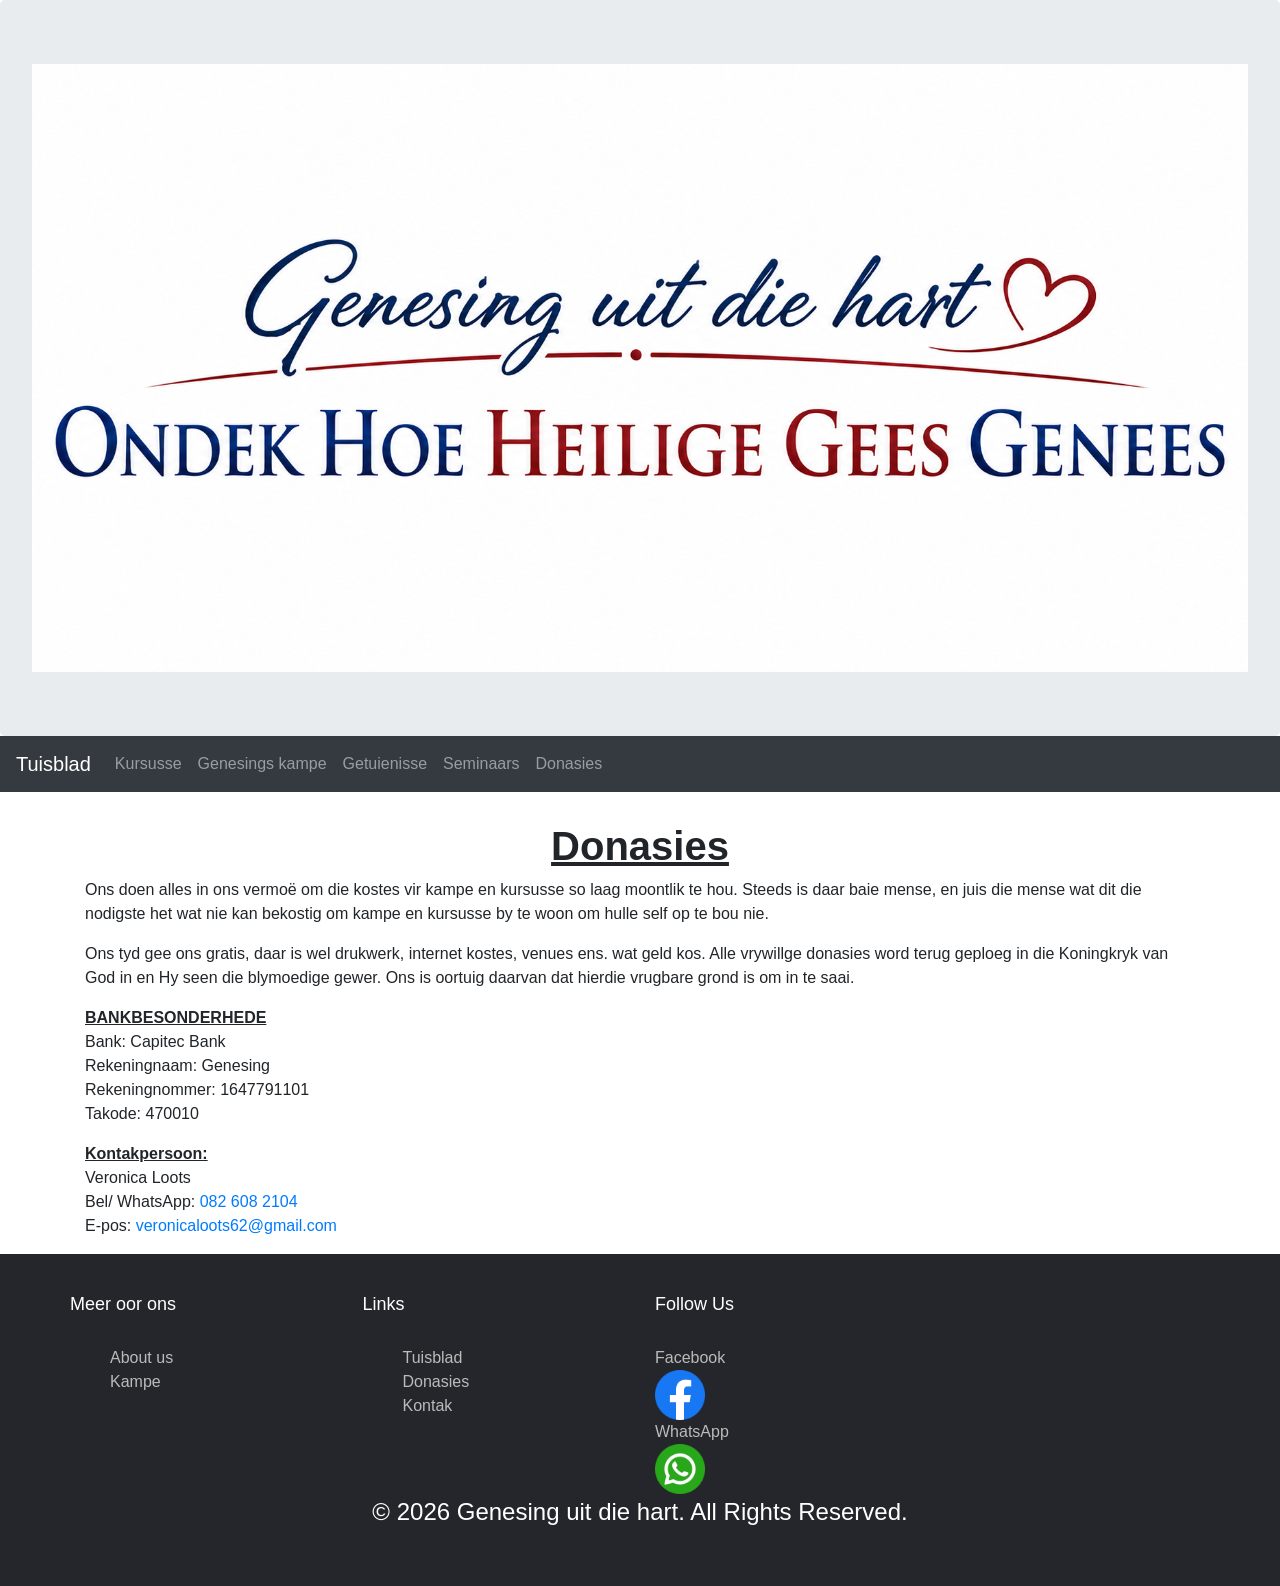
<file: Donasies.html>
<!DOCTYPE html>
<html lang="en">
<head>
  <title>Genesing uit die hart.co.za</title>
  <meta charset="utf-8">
  <meta name="viewport" content="width=device-width, initial-scale=1">
  <link rel="stylesheet" href="https://cdn.jsdelivr.net/npm/bootstrap@4.6.2/dist/css/bootstrap.min.css">
  <link rel="stylesheet" href="https://cdnjs.cloudflare.com/ajax/libs/font-awesome/4.7.0/css/font-awesome.min.css">
  <script src="https://cdn.jsdelivr.net/npm/jquery@3.7.1/dist/jquery.slim.min.js"></script>
  <script src="https://cdn.jsdelivr.net/npm/popper.js@1.16.1/dist/umd/popper.min.js"></script>
  <script src="https://cdn.jsdelivr.net/npm/bootstrap@4.6.2/dist/js/bootstrap.bundle.min.js"></script>
  </head>
  <div class="jumbotron text-center" style="margin-bottom:0">
   <img src="Genesinguitdiehartondek.png" style="max-width:100%;height:auto;">
</div>
<style>
  /* Full screen overlay */
#loader-wrapper {
  position: fixed;
  top: 0;
  left: 0;
  width: 100%;
  height: 100%;
  background: #222;
  display: flex;
  justify-content: center;
  align-items: center;
  z-index: 9999;
  transition: opacity 0.5s ease;
}

/* The animated spinner */
.loader {
  border: 8px solid #f3f3f3;
  border-top: 8px solid #0400ff;
  border-radius: 50%;
  width: 60px;
  height: 60px;
  animation: spin 1s linear infinite;
}

@keyframes spin {
  0% { transform: rotate(0deg); }
  100% { transform: rotate(360deg); }
}

/* Class to hide the loader */
.loader-hidden {
  opacity: 0;
  visibility: hidden;
}
.circle {
  width: 100px;
  height: 100px;
  background-color: #ee0000;
  color: white;
  border-radius: 50%; /* Makes it a circle */
  display: flex;
  justify-content: center; /* Horizontally centers text */
  align-items: center;     /* Vertically centers text */
  text-align: center;
}
.container {
  display: flex;          /* Aligns circle and text in a row */
  align-items: center;    /* Vertically centers text with the circle */
  gap: 15px;              /* Adds space between the circle and text */
}
.button {
  border: none;
  color: white;
  padding: 16px 32px;
  text-align: center;
  text-decoration: none;
  display: inline-block;
  font-size: 16px;
  margin: 4px 2px;
  transition-duration: 0.4s;
  cursor: pointer;
}

.button1 {
  background-color: rgb(175, 175, 175);
  border-radius: 100px;
  border: 2px solid #000000;
  padding: 5px;
  width: 100%;
  height: 100px;
  color: rgb(0, 0, 0);
}

.button1:hover {
  background-color: #32d8ee;
  color: rgb(0, 0, 0);
}
.button2 {
  background-color: rgb(175, 175, 175);
  border-radius: 100px;
  border: 2px solid #000000;
  padding: 5px;
  width: 100%;
  height: 100px;
  color: rgb(0, 0, 0);
}

.button2:hover {
  background-color: #32d8ee;
  color: rgb(0, 0, 0);
}
.footer {
  background-color: #24262b;
  padding: 40px 0;
  color: #ffffff;
}
.footer-container {
  max-width: 1170px;
  margin: auto;
  display: flex;
  flex-wrap: wrap; /* Allows items to move to the next line on small screens */
}
.footer-col {
  width: 25%; /* Four columns on desktop */
  padding: 0 15px;
}
.footer-col h4 {
  font-size: 18px;
  margin-bottom: 30px;
}
.footer-col ul {
  list-style: none;
}
.footer-col a {
  color: #bbbbbb;
  text-decoration: none;
  display: block;
  transition: 0.3s;
}
.footer-col a:hover {
  color: #ffffff;
  padding-left: 8px;
}

/* 3. Media Queries for Responsiveness */
@media (max-width: 767px) {
  .footer-col {
    width: 50%; /* Two columns on tablets */
    margin-bottom: 30px;
  }
}
@media (max-width: 574px) {
  .footer-col {
    width: 100%; /* Single column on phones */
  }
}
div.gallery {
  display: flex;
  flex-wrap: wrap;
  justify-content: flex-start;
}

div.gallery-item {
  margin: 5px;

  width: 180px;
}

div.gallery-item:hover {
  
  transform: scale(1.2);
}

div.gallery-item img {
  width: 100%;
  height: auto;
}
</style>

<body>
  <div id="loader-wrapper">
  <div class="loader"></div>
</div>
<nav class="navbar navbar-expand-sm bg-dark navbar-dark">
  <a class="navbar-brand" href="index.html">Tuisblad</a>
  <button class="navbar-toggler" type="button" data-toggle="collapse" data-target="#collapsibleNavbar">
    <span class="navbar-toggler-icon"></span>
  </button>
  <div class="collapse navbar-collapse" id="collapsibleNavbar">
    <ul class="navbar-nav">
      <li class="nav-item">
        <a class="nav-link" href="Kursusse.html">Kursusse</a>
      </li>
      <li class="nav-item">
        <a class="nav-link" href="Hartskampe.html">Genesings kampe</a>
      </li>
      <li class="nav-item">
        <a class="nav-link" href="Getuienisse.html">Getuienisse</a>
      </li>
      <li class="nav-item">
        <a class="nav-link" href="Seminaars.html">Seminaars</a>
      </li>
      <li class="nav-item">
        <a class="nav-link" href="Donasies.html">Donasies</a>
      </li>
    </ul>
  </div>  
</nav>
<div class="container" style="margin-top:30px">
  <div class="row">

<div class="col-sm-12">
  <h1 style="text-align:center;"><b><u>Donasies</u></b>
</h1>

<p style="font-size:16px">
Ons doen alles in ons vermoë om die kostes vir kampe en kursusse so laag moontlik te hou. Steeds is daar baie mense, en juis die mense wat dit die nodigste het wat nie kan bekostig om kampe en kursusse by te woon om hulle self op te bou nie.</p>

<p>Ons tyd gee ons gratis, daar is wel drukwerk, internet kostes, venues ens. wat geld kos. Alle vrywillge donasies word terug geploeg in die Koningkryk van God in en Hy seen die blymoedige gewer. Ons is oortuig daarvan dat hierdie vrugbare grond is om in te saai.</p>

<p><u><b>BANKBESONDERHEDE</b></u><br>
Bank: Capitec Bank<br>
Rekeningnaam: Genesing<br>
Rekeningnommer: 1647791101<br>
Takode: 470010<br>
</p>
<p><b><u>Kontakpersoon:</u></b><br>
  Veronica Loots<br>
  Bel/ WhatsApp: <a href="tel:0826082104"> 082 608 2104</a><br>
  E-pos: <a href="mailto:veronicaloots62@gmail.com">veronicaloots62@gmail.com</a>

</p>
  


    




<script>
     function toggleDiv() {
        var x = document.getElementById("myDIV");
        if (x.style.display === "none") {
            x.style.display = "block";
        } else {
            x.style.display = "none";
        }
    }
   window.addEventListener("load", () => {
  const loader = document.getElementById("loader-wrapper");
  loader.classList.add("loader-hidden");
});
function setCookie(cname, cvalue, exdays) {
  const d = new Date();
  d.setTime(d.getTime() + (exdays * 24 * 60 * 60 * 1000));
  let expires = "expires="+d.toUTCString();
  document.cookie = cname + "=" + cvalue + ";" + expires + ";path=/";
}

function getCookie(cname) {
  let name = cname + "=";
  let ca = document.cookie.split(';');
  for(let i = 0; i < ca.length; i++) {
    let c = ca[i];
    while (c.charAt(0) == ' ') {
      c = c.substring(1);
    }
    if (c.indexOf(name) == 0) {
      return c.substring(name.length, c.length);
    }
  }
  return "";
}

function checkCookie() {
  let user = getCookie("username");
  if (user != "") {
    alert("Welcome again " + user);
  } else {
    user = prompt("Please enter your name:", "");
    if (user != "" && user != null) {
      setCookie("username", user, 365);
    }
  }
}
</script>


</div>
    </div>
    </div>

    <footer class="footer">
  <div class="footer-container">
    <div class="footer-col">
      <h4>Meer oor ons</h4>
      <ul>
        <li><a href="Meer oor ons.html">About us</a></li>
        <li><a href="Hartskampe.html">Kampe</a></li>
      </ul>
    </div>
    <div class="footer-col">
      <h4>Links</h4>
      <ul>
        <li><a href="index.html">Tuisblad</a></li>
        <li><a href="Donasies.html">Donasies</a></li>
        <li><a href="Kontak.html">Kontak</a></li>
      </ul>
    </div>
    <div class="footer-col">
      <h4>Follow Us</h4>
      <div class="social-links">
        <a href="https://web.facebook.com/genesinguitdiehart">Facebook</a><a href="https://web.facebook.com/share/p/1BEAXoa2Cj/" target="_blank"><img src="facebook.png" alt="Facebook" width="50" height="50"></a>
        <a href="tel:0826082104">WhatsApp</a><a href="tel:0826082104" target="_blank"><img src="whatsapp.png" alt="WhatsApp" width="50" height="50"></a>
        
      </div>
    </div>
  </div>
  <div class="footer-bottom">
    <p style="text-align: center; font-size: 24px;">&copy; 2026 Genesing uit die hart. All Rights Reserved.</p>
  </div>
</footer>
      

</body>
</html>
</file>
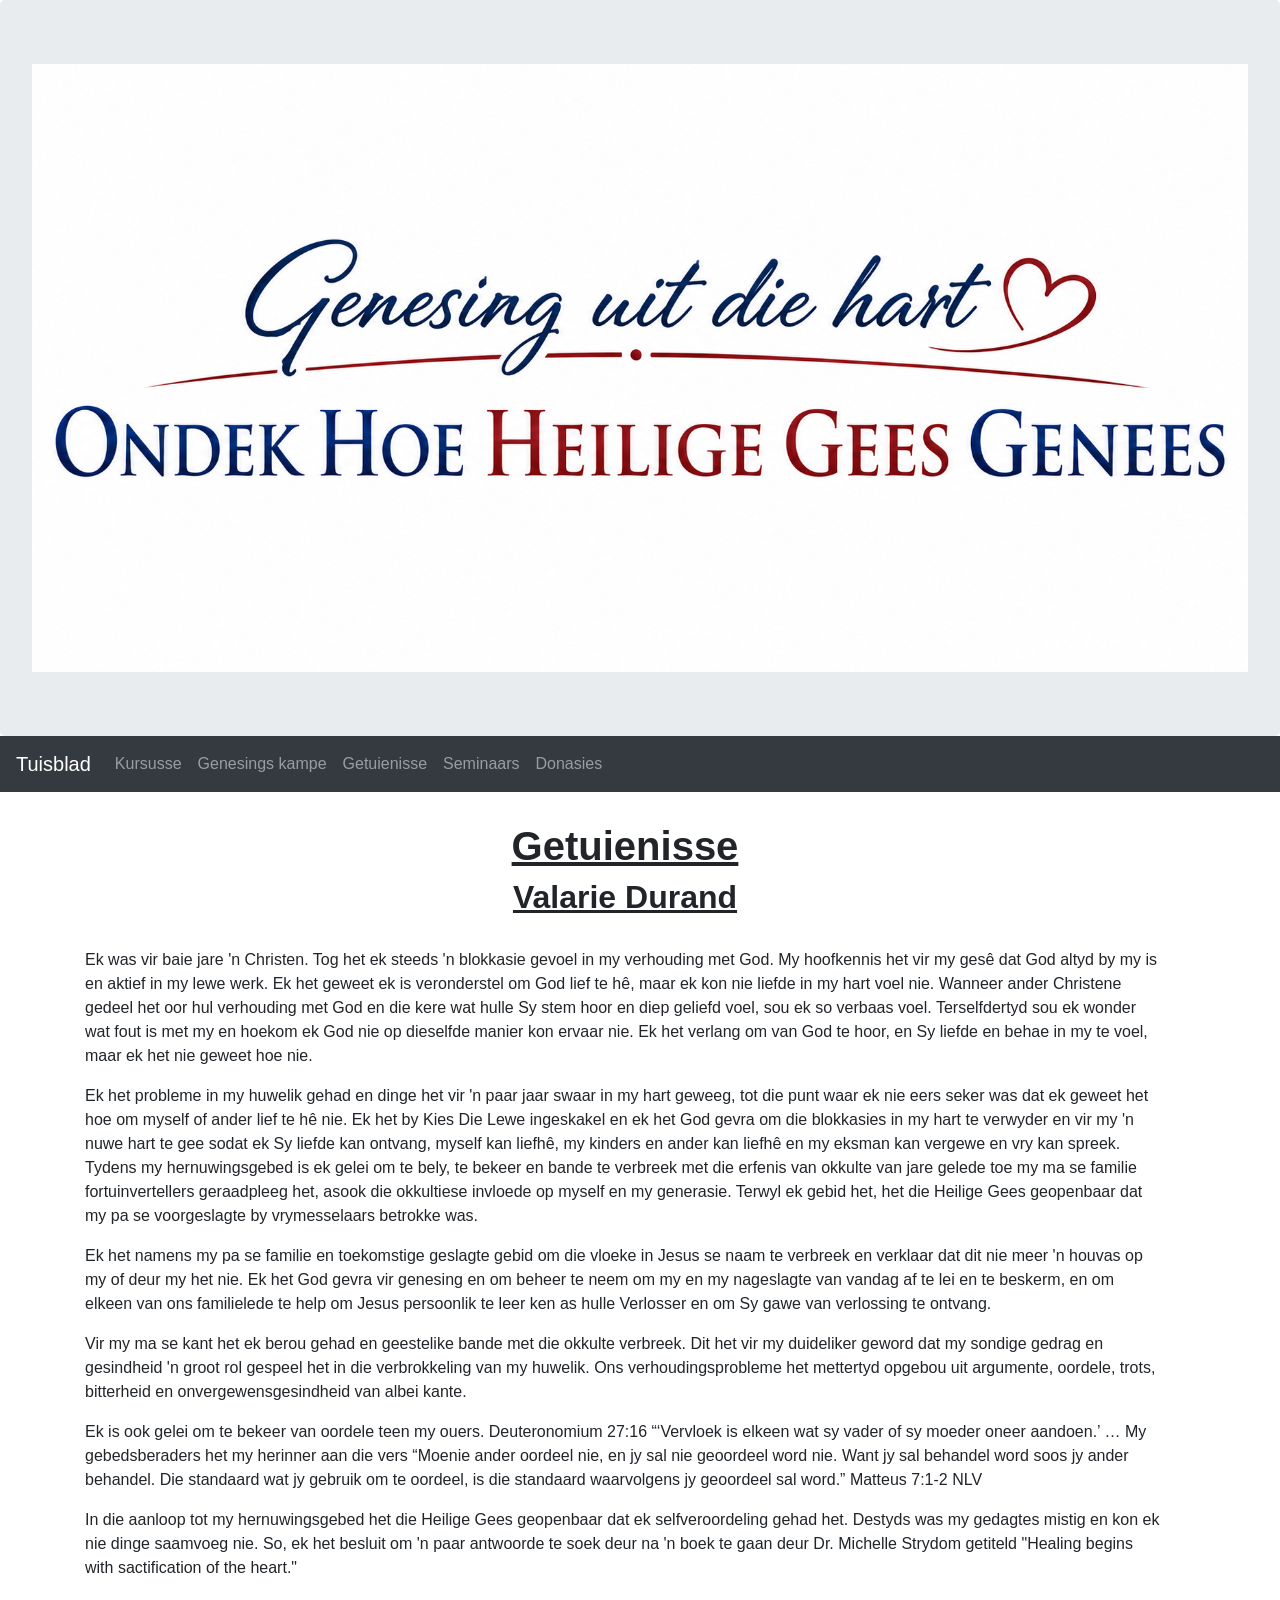
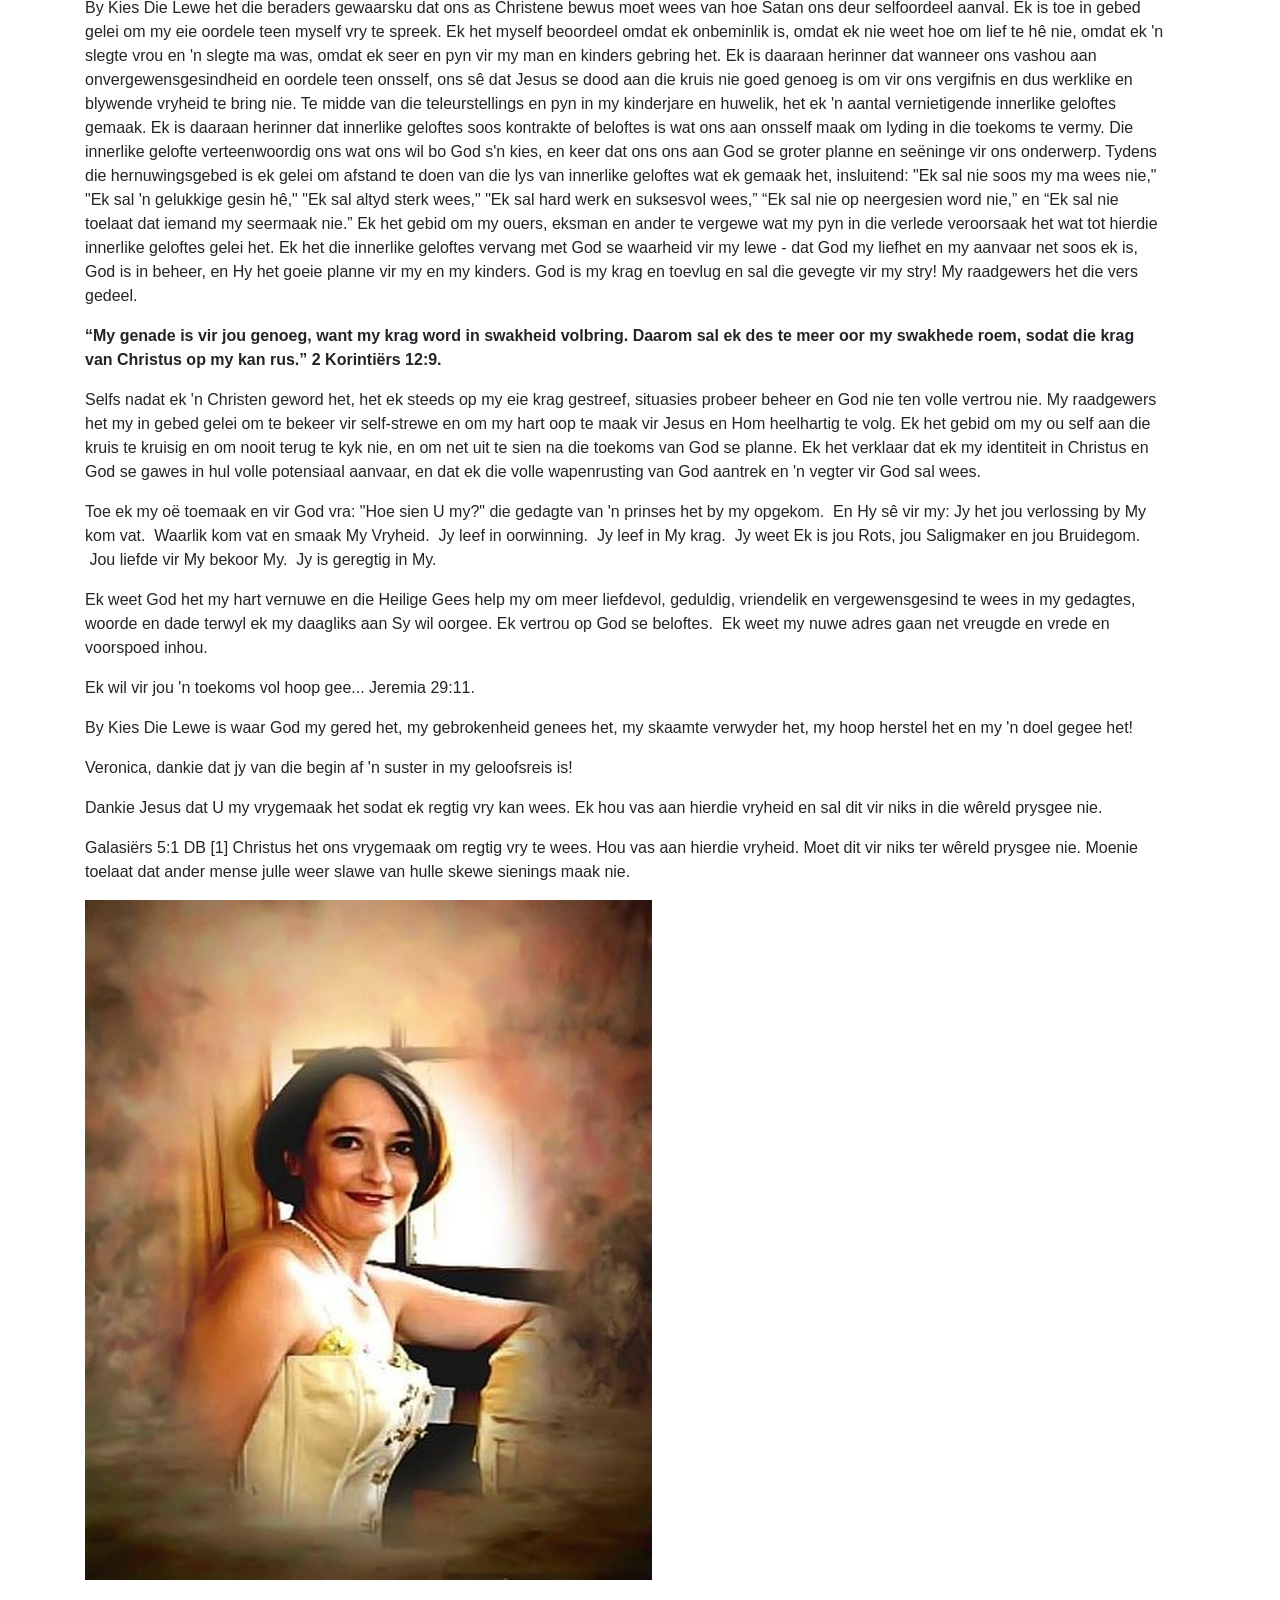
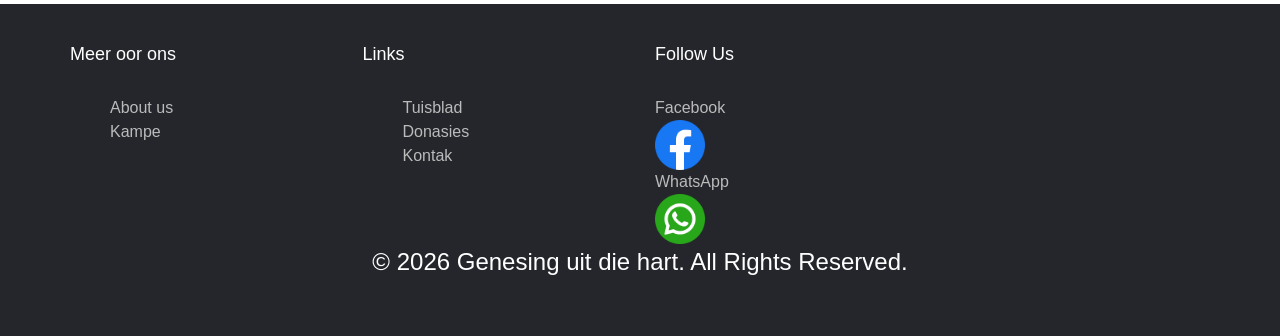
<file: Getuienisse.html>
<!DOCTYPE html>
<html lang="en">
<head>
  <title>Genesing uit die hart.co.za</title>
  <meta charset="utf-8">
  <meta name="viewport" content="width=device-width, initial-scale=1">
  <link rel="stylesheet" href="https://cdn.jsdelivr.net/npm/bootstrap@4.6.2/dist/css/bootstrap.min.css">
  <script src="https://cdn.jsdelivr.net/npm/jquery@3.7.1/dist/jquery.slim.min.js"></script>
  <script src="https://cdn.jsdelivr.net/npm/popper.js@1.16.1/dist/umd/popper.min.js"></script>
  <script src="https://cdn.jsdelivr.net/npm/bootstrap@4.6.2/dist/js/bootstrap.bundle.min.js"></script>
  </head>
  <div class="jumbotron text-center" style="margin-bottom:0">
   <img src="Genesinguitdiehartondek.png" style="max-width:100%;height:auto;">
</div>
<style>
  /* Full screen overlay */
#loader-wrapper {
  position: fixed;
  top: 0;
  left: 0;
  width: 100%;
  height: 100%;
  background: #222;
  display: flex;
  justify-content: center;
  align-items: center;
  z-index: 9999;
  transition: opacity 0.5s ease;
}

/* The animated spinner */
.loader {
  border: 8px solid #f3f3f3;
  border-top: 8px solid #0400ff;
  border-radius: 50%;
  width: 60px;
  height: 60px;
  animation: spin 1s linear infinite;
}

@keyframes spin {
  0% { transform: rotate(0deg); }
  100% { transform: rotate(360deg); }
}

/* Class to hide the loader */
.loader-hidden {
  opacity: 0;
  visibility: hidden;
}
.circle {
  width: 100px;
  height: 100px;
  background-color: #ee0000;
  color: white;
  border-radius: 50%; /* Makes it a circle */
  display: flex;
  justify-content: center; /* Horizontally centers text */
  align-items: center;     /* Vertically centers text */
  text-align: center;
}
.container {
  display: flex;          /* Aligns circle and text in a row */
  align-items: center;    /* Vertically centers text with the circle */
  gap: 15px;              /* Adds space between the circle and text */
}
.button {
  border: none;
  color: white;
  padding: 16px 32px;
  text-align: center;
  text-decoration: none;
  display: inline-block;
  font-size: 16px;
  margin: 4px 2px;
  transition-duration: 0.4s;
  cursor: pointer;
}

.button1 {
  background-color: rgb(175, 175, 175);
  border-radius: 100px;
  border: 2px solid #000000;
  padding: 5px;
  width: 100%;
  height: 100px;
  color: rgb(0, 0, 0);
}

.button1:hover {
  background-color: #32d8ee;
  color: rgb(0, 0, 0);
}
.button2 {
  background-color: rgb(175, 175, 175);
  border-radius: 100px;
  border: 2px solid #000000;
  padding: 5px;
  width: 100%;
  height: 100px;
  color: rgb(0, 0, 0);
}

.button2:hover {
  background-color: #32d8ee;
  color: rgb(0, 0, 0);
}
.footer {
  background-color: #24262b;
  padding: 40px 0;
  color: #ffffff;
}
.footer-container {
  max-width: 1170px;
  margin: auto;
  display: flex;
  flex-wrap: wrap; /* Allows items to move to the next line on small screens */
}
.footer-col {
  width: 25%; /* Four columns on desktop */
  padding: 0 15px;
}
.footer-col h4 {
  font-size: 18px;
  margin-bottom: 30px;
}
.footer-col ul {
  list-style: none;
}
.footer-col a {
  color: #bbbbbb;
  text-decoration: none;
  display: block;
  transition: 0.3s;
}
.footer-col a:hover {
  color: #ffffff;
  padding-left: 8px;
}

/* 3. Media Queries for Responsiveness */
@media (max-width: 767px) {
  .footer-col {
    width: 50%; /* Two columns on tablets */
    margin-bottom: 30px;
  }
}
@media (max-width: 574px) {
  .footer-col {
    width: 100%; /* Single column on phones */
  }
}
</style>

<body>
  <div id="loader-wrapper">
  <div class="loader"></div>
</div>
<nav class="navbar navbar-expand-sm bg-dark navbar-dark">
  <a class="navbar-brand" href="index.html">Tuisblad</a>
  <button class="navbar-toggler" type="button" data-toggle="collapse" data-target="#collapsibleNavbar">
    <span class="navbar-toggler-icon"></span>
  </button>
  <div class="collapse navbar-collapse" id="collapsibleNavbar">
    <ul class="navbar-nav">
      <li class="nav-item">
        <a class="nav-link" href="Kursusse.html">Kursusse</a>
      </li>
      <li class="nav-item">
        <a class="nav-link" href="Hartskampe.html">Genesings kampe</a>
      </li>
      <li class="nav-item">
        <a class="nav-link" href="Getuienisse.html">Getuienisse</a>
      </li>
      <li class="nav-item">
        <a class="nav-link" href="Seminaars.html">Seminaars</a>
      </li>    
      <li class="nav-item">
        <a class="nav-link" href="Donasies.html">Donasies</a>
      </li>
    </ul>
  </div>  
</nav>
<div class="container" style="margin-top:30px">
  <div class="row">
   

      <hr class="d-sm-none">
    </div>
<div class="col-sm-12">
  <h1 style="text-align:center;"><b><u>Getuienisse</u></b>
</h1>

<h2 style="text-align:center;"><b><u>Valarie Durand</u></b>
</h2><br>
<P>Ek was vir baie jare 'n Christen. Tog het ek steeds 'n blokkasie gevoel in my verhouding met God. My hoofkennis het vir my gesê dat God altyd by my is en aktief in my lewe werk. Ek het geweet ek is veronderstel om God lief te hê, maar ek kon nie liefde in my hart voel nie. Wanneer ander Christene gedeel het oor hul verhouding met God en die kere wat hulle Sy stem hoor en diep geliefd voel, sou ek so verbaas voel. Terselfdertyd sou ek wonder wat fout is met my en hoekom ek God nie op dieselfde manier kon ervaar nie. Ek het verlang om van God te hoor, en Sy liefde en behae in my te voel, maar ek het nie geweet hoe nie.</P>

<p>Ek het probleme in my huwelik gehad en dinge het vir 'n paar jaar swaar in my hart geweeg, tot die punt waar ek nie eers seker was dat ek geweet het hoe om myself of ander lief te hê nie. Ek het by Kies Die Lewe ingeskakel en ek het God gevra om die blokkasies in my hart te verwyder en vir my 'n nuwe hart te gee sodat ek Sy liefde kan ontvang, myself kan liefhê, my kinders en ander kan liefhê en my eksman kan vergewe en vry kan spreek. Tydens my hernuwingsgebed is ek gelei om te bely, te bekeer en bande te verbreek met die erfenis van okkulte van jare gelede toe my ma se familie fortuinvertellers geraadpleeg het, asook die okkultiese invloede op myself en my generasie. Terwyl ek gebid het, het die Heilige Gees geopenbaar dat my pa se voorgeslagte by vrymesselaars betrokke was.</p>

<p>Ek het namens my pa se familie en toekomstige geslagte gebid om die vloeke in Jesus se naam te verbreek en verklaar dat dit nie meer 'n houvas op my of deur my het nie. Ek het God gevra vir genesing en om beheer te neem om my en my nageslagte van vandag af te lei en te beskerm, en om elkeen van ons familielede te help om Jesus persoonlik te leer ken as hulle Verlosser en om Sy gawe van verlossing te ontvang.</p>

<p>Vir my ma se kant het ek berou gehad en geestelike bande met die okkulte verbreek. Dit het vir my duideliker geword dat my sondige gedrag en gesindheid 'n groot rol gespeel het in die verbrokkeling van my huwelik. Ons verhoudingsprobleme het mettertyd opgebou uit argumente, oordele, trots, bitterheid en onvergewensgesindheid van albei kante.</p>

<p>Ek is ook gelei om te bekeer van oordele teen my ouers. Deuteronomium 27:16 “‘Vervloek is elkeen wat sy vader of sy moeder oneer aandoen.’ … My gebedsberaders het my herinner aan die vers “Moenie ander oordeel nie, en jy sal nie geoordeel word nie. Want jy sal behandel word soos jy ander behandel. Die standaard wat jy gebruik om te oordeel, is die standaard waarvolgens jy geoordeel sal word.” Matteus 7:1-2 NLV</p>

<p>In die aanloop tot my hernuwingsgebed het die Heilige Gees geopenbaar dat ek selfveroordeling gehad het. Destyds was my gedagtes mistig en kon ek nie dinge saamvoeg nie. So, ek het besluit om 'n paar antwoorde te soek deur na 'n boek te gaan deur Dr. Michelle Strydom getiteld "Healing begins with sactification of the heart."</p>

<p>By Kies Die Lewe het die beraders gewaarsku dat ons as Christene bewus moet wees van hoe Satan ons deur selfoordeel aanval. Ek is toe in gebed gelei om my eie oordele teen myself vry te spreek. Ek het myself beoordeel omdat ek onbeminlik is, omdat ek nie weet hoe om lief te hê nie, omdat ek 'n slegte vrou en 'n slegte ma was, omdat ek seer en pyn vir my man en kinders gebring het. Ek is daaraan herinner dat wanneer ons vashou aan onvergewensgesindheid en oordele teen onsself, ons sê dat Jesus se dood aan die kruis nie goed genoeg is om vir ons vergifnis en dus werklike en blywende vryheid te bring nie. Te midde van die teleurstellings en pyn in my kinderjare en huwelik, het ek 'n aantal vernietigende innerlike geloftes gemaak. Ek is daaraan herinner dat innerlike geloftes soos kontrakte of beloftes is wat ons aan onsself maak om lyding in die toekoms te vermy. Die innerlike gelofte verteenwoordig ons wat ons wil bo God s'n kies, en keer dat ons ons aan God se groter planne en seëninge vir ons onderwerp. Tydens die hernuwingsgebed is ek gelei om afstand te doen van die lys van innerlike geloftes wat ek gemaak het, insluitend: "Ek sal nie soos my ma wees nie," "Ek sal 'n gelukkige gesin hê," "Ek sal altyd sterk wees," "Ek sal hard werk en suksesvol wees,” “Ek sal nie op neergesien word nie,” en “Ek sal nie toelaat dat iemand my seermaak nie.” Ek het gebid om my ouers, eksman en ander te vergewe wat my pyn in die verlede veroorsaak het wat tot hierdie innerlike geloftes gelei het. Ek het die innerlike geloftes vervang met God se waarheid vir my lewe - dat God my liefhet en my aanvaar net soos ek is, God is in beheer, en Hy het goeie planne vir my en my kinders. God is my krag en toevlug en sal die gevegte vir my stry! My raadgewers het die vers gedeel.

</p>

<p><b>“My genade is vir jou genoeg, want my krag word in swakheid volbring. Daarom sal ek des te meer oor my swakhede roem, sodat die krag van Christus op my kan rus.”
2 Korintiërs 12:9.</b></p>

<p>Selfs nadat ek 'n Christen geword het, het ek steeds op my eie krag gestreef, situasies probeer beheer en God nie ten volle vertrou nie. My raadgewers het my in gebed gelei om te bekeer vir self-strewe en om my hart oop te maak vir Jesus en Hom heelhartig te volg. Ek het gebid om my ou self aan die kruis te kruisig en om nooit terug te kyk nie, en om net uit te sien na die toekoms van God se planne. Ek het verklaar dat ek my identiteit in Christus en God se gawes in hul volle potensiaal aanvaar, en dat ek die volle wapenrusting van God aantrek en 'n vegter vir God sal wees.</p>

<p>Toe ek my oë toemaak en vir God vra: "Hoe sien U my?" die gedagte van 'n prinses het by my opgekom.  En Hy sê vir my: Jy het jou verlossing by My kom vat.  Waarlik kom vat en smaak My Vryheid.  Jy leef in oorwinning.  Jy leef in My krag.  Jy weet Ek is jou Rots, jou Saligmaker en jou Bruidegom.  Jou liefde vir My bekoor My.  Jy is geregtig in My.</p>

<p>Ek weet God het my hart vernuwe en die Heilige Gees help my om meer liefdevol, geduldig, vriendelik en vergewensgesind te wees in my gedagtes, woorde en dade terwyl ek my daagliks aan Sy wil oorgee. Ek vertrou op God se beloftes.  Ek weet my nuwe adres gaan net vreugde en vrede en voorspoed inhou.</p>

<p>Ek wil vir jou 'n toekoms vol hoop gee... Jeremia 29:11.</p>

<p>By Kies Die Lewe is waar God my gered het, my gebrokenheid genees het, my skaamte verwyder het, my hoop herstel het en my 'n doel gegee het! </p>

<p>Veronica, dankie dat jy van die begin af 'n suster in my geloofsreis is!</p>

<p>Dankie Jesus dat U my vrygemaak het sodat ek regtig vry kan wees. Ek hou vas aan hierdie vryheid en sal dit vir niks in die wêreld prysgee nie.</p>

<p>Galasiërs‬ ‭5:1‬ ‭DB‬
[1] Christus het ons vrygemaak om regtig vry te wees. Hou vas aan hierdie vryheid. Moet dit vir niks ter wêreld prysgee nie. Moenie toelaat dat ander mense julle weer slawe van hulle skewe sienings maak nie.</p>

<div class="fakeimg"><img src="Durandt.jpg" style="max-width:100%;height:100%;"></div>
<br>
            <hr class="d-sm-none">

  


    




<script>
   function toggleDiv() {
        var x = document.getElementById("myDIV");
        if (x.style.display === "none") {
            x.style.display = "block";
        } else {
            x.style.display = "none";
        }
    }
   window.addEventListener("load", () => {
  const loader = document.getElementById("loader-wrapper");
  loader.classList.add("loader-hidden");
});
function setCookie(cname, cvalue, exdays) {
  const d = new Date();
  d.setTime(d.getTime() + (exdays * 24 * 60 * 60 * 1000));
  let expires = "expires="+d.toUTCString();
  document.cookie = cname + "=" + cvalue + ";" + expires + ";path=/";
}

function getCookie(cname) {
  let name = cname + "=";
  let ca = document.cookie.split(';');
  for(let i = 0; i < ca.length; i++) {
    let c = ca[i];
    while (c.charAt(0) == ' ') {
      c = c.substring(1);
    }
    if (c.indexOf(name) == 0) {
      return c.substring(name.length, c.length);
    }
  }
  return "";
}

function checkCookie() {
  let user = getCookie("username");
  if (user != "") {
    alert("Welcome again " + user);
  } else {
    user = prompt("Please enter your name:", "");
    if (user != "" && user != null) {
      setCookie("username", user, 365);
    }
  }
}
</script>


</div>
    </div>
    </div>

    <footer class="footer">
  <div class="footer-container">
    <div class="footer-col">
      <h4>Meer oor ons</h4>
      <ul>
        <li><a href="Meer oor ons.html">About us</a></li>
        <li><a href="Hartskampe.html">Kampe</a></li>
      </ul>
    </div>
    <div class="footer-col">
      <h4>Links</h4>
      <ul>
        <li><a href="index.html">Tuisblad</a></li>
        <li><a href="Donasies.html">Donasies</a></li>
        <li><a href="Kontak.html">Kontak</a></li>
      </ul>
    </div>
    <div class="footer-col">
      <h4>Follow Us</h4>
      <div class="social-links">
        <a href="https://web.facebook.com/genesinguitdiehart">Facebook</a><a href="https://web.facebook.com/share/p/1BEAXoa2Cj/" target="_blank"><img src="facebook.png" alt="Facebook" width="50" height="50"></a>
        <a href="tel:0826082104">WhatsApp</a><a href="tel:0826082104" target="_blank"><img src="whatsapp.png" alt="WhatsApp" width="50" height="50"></a>
        
      </div>
    </div>
  </div>
   <div class="footer-bottom">
    <p style="text-align: center; font-size: 24px;">&copy; 2026 Genesing uit die hart. All Rights Reserved.</p>
  </div>
</footer>
      

</body>
</html>
</file>
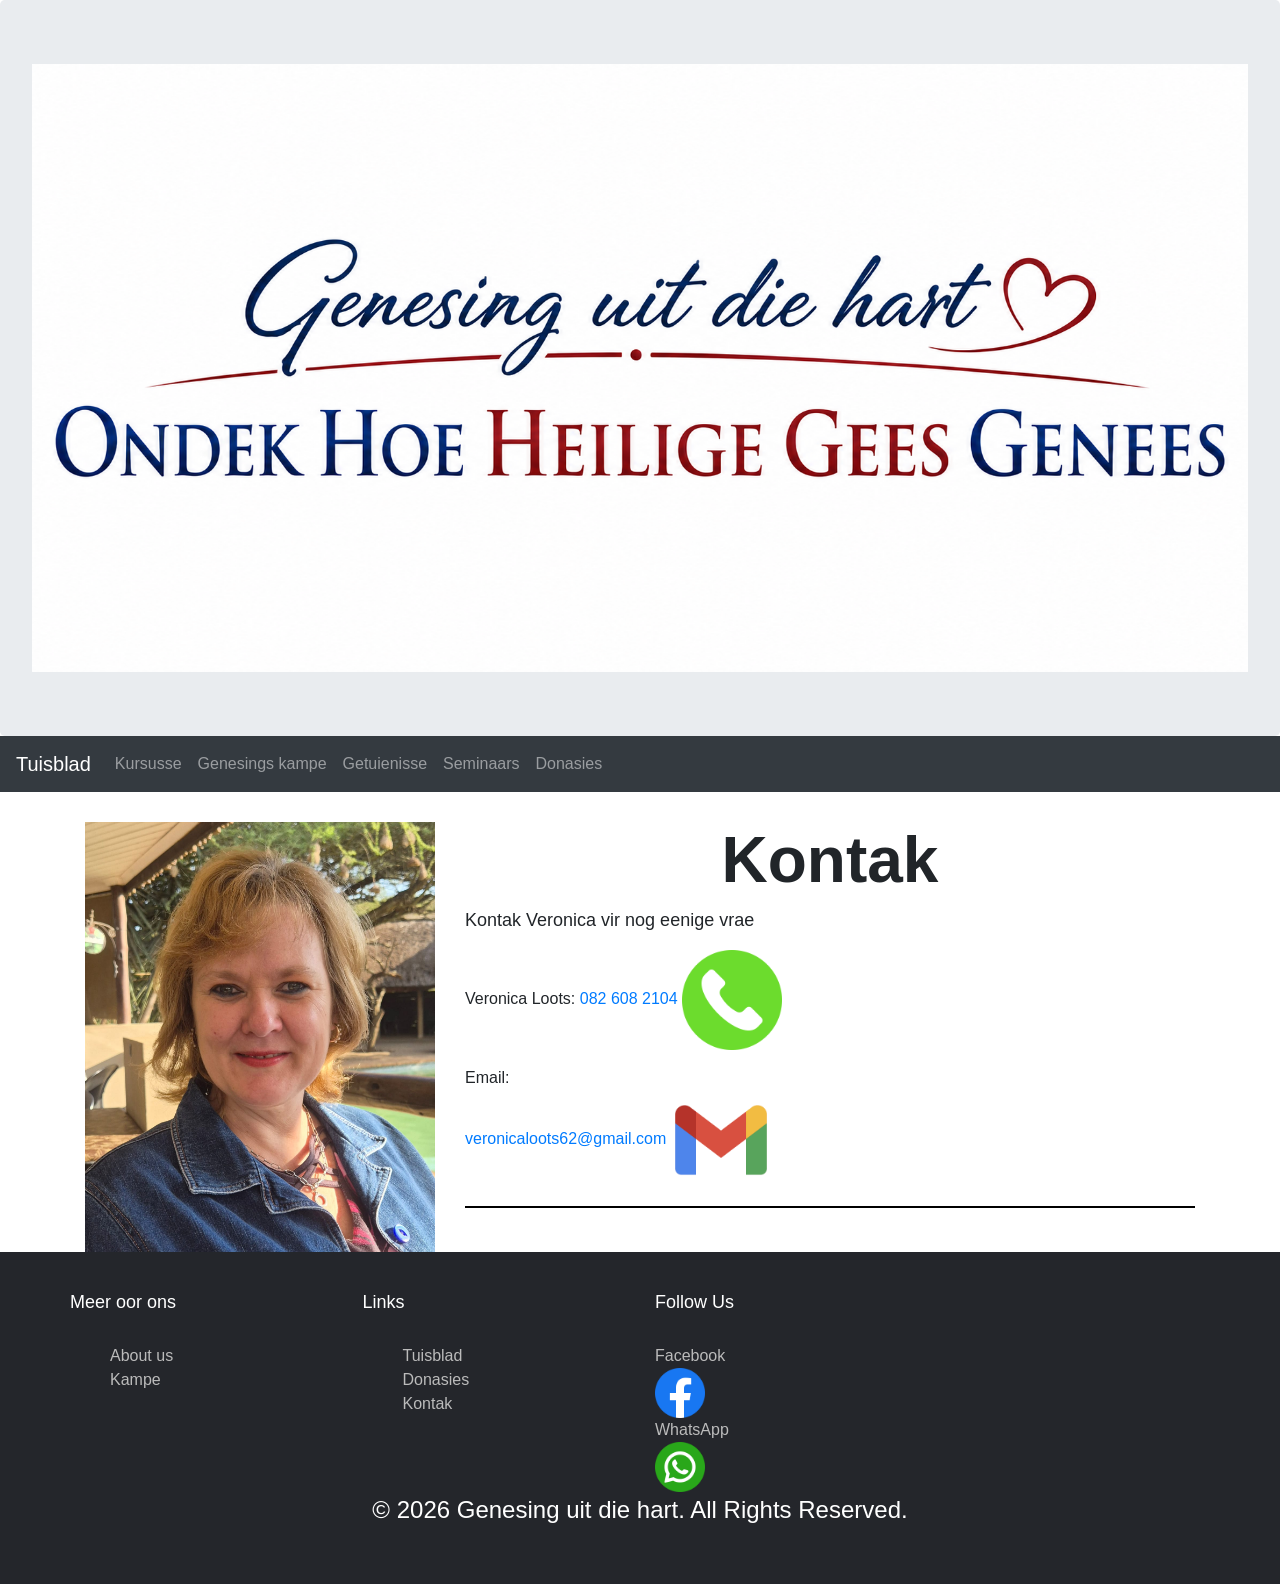
<file: Kontak.html>
<!DOCTYPE html>
<html lang="en">
<head>
  <title>Genesing uit die hart.co.za</title>
  <meta charset="utf-8">
  <meta name="viewport" content="width=device-width, initial-scale=1">
  <link rel="stylesheet" href="https://cdn.jsdelivr.net/npm/bootstrap@4.6.2/dist/css/bootstrap.min.css">
  <script src="https://cdn.jsdelivr.net/npm/jquery@3.7.1/dist/jquery.slim.min.js"></script>
  <script src="https://cdn.jsdelivr.net/npm/popper.js@1.16.1/dist/umd/popper.min.js"></script>
  <script src="https://cdn.jsdelivr.net/npm/bootstrap@4.6.2/dist/js/bootstrap.bundle.min.js"></script>
  <style>
     /* Full screen overlay */
#loader-wrapper {
  position: fixed;
  top: 0;
  left: 0;
  width: 100%;
  height: 100%;
  background: #222;
  display: flex;
  justify-content: center;
  align-items: center;
  z-index: 9999;
  transition: opacity 0.5s ease;
}

/* The animated spinner */
.loader {
  border: 8px solid #f3f3f3;
  border-top: 8px solid #0400ff;
  border-radius: 50%;
  width: 60px;
  height: 60px;
  animation: spin 1s linear infinite;
}

@keyframes spin {
  0% { transform: rotate(0deg); }
  100% { transform: rotate(360deg); }
}

/* Class to hide the loader */
.loader-hidden {
  opacity: 0;
  visibility: hidden;
}
  .fakeimg {
    height: 400x;
    background: #ffffff;
  }
   th, td {
    border-style: solid;
  border-color: #000000;
}
.text-columns {
  column-count: 2;
  column-gap: 50px;
}
 #myDIV{
            background:rgb(94, 133, 139);
            border:3px solid rgb(0, 0, 0);
            padding:5px;
            margin:5px ;
        }
.form {
  border: 2px solid rgb(0, 0, 0);
  line-height: 2.5;
  width: 100%;
  padding: 5px;
  font-size: 1.10rem;
  text-align: center;
  color: rgb(0, 0, 0);
  text-shadow: 1px 1px 1px black;
  border-radius: 10px;
  background-color: rgb(151, 148, 148);
  background-image: linear-gradient(
    to top left,
    rgb(0 0 0 / 0.2),
    rgb(0 0 0 / 0.2) 30%,
    transparent
  );
  box-shadow:
    inset 2px 2px 3px rgb(255 255 255 / 0.6),
    inset -2px -2px 3px rgb(0 0 0 / 0.6);
}

.form:hover {
  background-color: rgb(0, 174, 255);
}

.form:active {
  box-shadow:
    inset -2px -2px 3px rgb(255 255 255 / 0.6),
    inset 2px 2px 3px rgb(0 0 0 / 0.6);
}
.button {
  border: none;
  color: white;
  padding: 16px 32px;
  text-align: center;
  text-decoration: none;
  display: inline-block;
  font-size: 16px;
  margin: 4px 2px;
  transition-duration: 0.4s;
  cursor: pointer;
}

.button1 {
  background-color: rgb(175, 175, 175);
  border-radius: 100px;
  border: 2px solid #000000;
  padding: 5px;
  width: 75%;
  height: 50px;
  color: rgb(0, 0, 0);
}

.button1:hover {
  background-color: #32d8ee;
  color: rgb(0, 0, 0);
}
.button2 {
  background-color: rgb(175, 175, 175);
  border-radius: 100px;
  border: 2px solid #000000;
  padding: 5px;
  width: 60%;
  height: 50px;
  color: rgb(0, 0, 0);
}

.button2:hover {
  background-color: #32d8ee;
  color: rgb(0, 0, 0);
}
.footer {
  background-color: #24262b;
  padding: 40px 0;
  color: #ffffff;
}
.footer-container {
  max-width: 1170px;
  margin: auto;
  display: flex;
  flex-wrap: wrap; /* Allows items to move to the next line on small screens */
}
.footer-col {
  width: 25%; /* Four columns on desktop */
  padding: 0 15px;
}
.footer-col h4 {
  font-size: 18px;
  margin-bottom: 30px;
}
.footer-col ul {
  list-style: none;
}
.footer-col a {
  color: #bbbbbb;
  text-decoration: none;
  display: block;
  transition: 0.3s;
}
.footer-col a:hover {
  color: #ffffff;
  padding-left: 8px;
}

/* 3. Media Queries for Responsiveness */
@media (max-width: 767px) {
  .footer-col {
    width: 50%; /* Two columns on tablets */
    margin-bottom: 30px;
  }
}
@media (max-width: 574px) {
  .footer-col {
    width: 100%; /* Single column on phones */
  }
}
  </style>
</head>
<body>
  <div id="loader-wrapper">
  <div class="loader"></div>
</div>

<div class="jumbotron text-center" style="margin-bottom:0">
   <img src="Genesinguitdiehartondek.png" style="max-width:100%;height:auto;">
</div>

<nav class="navbar navbar-expand-sm bg-dark navbar-dark">
  <a class="navbar-brand" href="index.html">Tuisblad</a>
  <button class="navbar-toggler" type="button" data-toggle="collapse" data-target="#collapsibleNavbar">
    <span class="navbar-toggler-icon"></span>
  </button>
  <div class="collapse navbar-collapse" id="collapsibleNavbar">
    <ul class="navbar-nav">
      <li class="nav-item">
        <a class="nav-link" href="Kursusse.html">Kursusse</a>
      </li>
      <li class="nav-item">
        <a class="nav-link" href="Hartskampe.html">Genesings kampe</a>
      </li>
      <li class="nav-item">
        <a class="nav-link" href="Getuienisse.html">Getuienisse</a>
      </li>
      <li class="nav-item">
        <a class="nav-link" href="Seminaars.html">Seminaars</a>
      </li>
      <li class="nav-item">
        <a class="nav-link" href="Donasies.html">Donasies</a>
      </li>
    </ul>
  </div>  
</nav>

<div class="container" style="margin-top:30px">
  <div class="row">
    <div class="col-sm-4">
      
      
      <div class="fakeimg"><img src="Veronica.jpg" style="max-width:100%;height:100%;"></div>
      

      <hr class="d-sm-none">
    </div>
    <div class="col-sm-8">
      <h2 style="font-size:5vw; text-align: center;"><b>Kontak</b></h2>
      
<p style="font-size: 18px;">Kontak Veronica vir nog eenige vrae</p>
<p>Veronica Loots: <a href="tel:0826082104">082 608 2104</a><a href="tel:0826082104">
  <a href="tel:0826082104" target="_blank"><img src="phone.png" alt="WhatsApp" width="100" height="100" style="text-align: center;"></a>
</p>
<p>
 
 Email:<br><a href="mailto:veronicaloots62@gmail.com">veronicaloots62@gmail.com</a> <a href="mailto:veronicaloots62@gmail.com" target="_blank"><img src="communication.png" alt="Email" width="100" height="100" style="text-align: center;"></a>

<hr style="height:2px;border-width:0;color:rgb(0, 0, 0);background-color:rgb(0, 0, 0)">
<p>
  
</p>



<script>
    function toggleDiv() {
        var x = document.getElementById("myDIV");
        if (x.style.display === "none") {
            x.style.display = "block";
        } else {
            x.style.display = "none";
        }
    }
    window.addEventListener("load", () => {
  const loader = document.getElementById("loader-wrapper");
  loader.classList.add("loader-hidden");
});
function setCookie(cname, cvalue, exdays) {
  const d = new Date();
  d.setTime(d.getTime() + (exdays * 24 * 60 * 60 * 1000));
  let expires = "expires="+d.toUTCString();
  document.cookie = cname + "=" + cvalue + ";" + expires + ";path=/";
}

function getCookie(cname) {
  let name = cname + "=";
  let ca = document.cookie.split(';');
  for(let i = 0; i < ca.length; i++) {
    let c = ca[i];
    while (c.charAt(0) == ' ') {
      c = c.substring(1);
    }
    if (c.indexOf(name) == 0) {
      return c.substring(name.length, c.length);
    }
  }
  return "";
}

function checkCookie() {
  let user = getCookie("username");
  if (user != "") {
    alert("Welcome again " + user);
  } else {
    user = prompt("Please enter your name:", "");
    if (user != "" && user != null) {
      setCookie("username", user, 365);
    }
  }
}
</script>

    
    </div>
  </div>
</div>
</div>

<footer class="footer">
  <div class="footer-container">
    <div class="footer-col">
      <h4>Meer oor ons</h4>
      <ul>
        <li><a href="Meer oor ons.html">About us</a></li>
        <li><a href="Hartskampe.html">Kampe</a></li>
      </ul>
    </div>
    <div class="footer-col">
      <h4>Links</h4>
      <ul>
        <li><a href="index.html">Tuisblad</a></li>
        <li><a href="Donasies.html">Donasies</a></li>
        <li><a href="Kontak.html">Kontak</a></li>
      </ul>
    </div>
    <div class="footer-col">
      <h4>Follow Us</h4>
      <div class="social-links">
        <a href="https://web.facebook.com/genesinguitdiehart">Facebook</a><a href="https://web.facebook.com/share/p/1BEAXoa2Cj/" target="_blank"><img src="facebook.png" alt="Facebook" width="50" height="50"></a>
           <a href="tel:0826082104">WhatsApp</a><a href="tel:0826082104" target="_blank"><img src="whatsapp.png" alt="WhatsApp" width="50" height="50"></a>
        
      </div>
    </div>
  </div>
  <div class="footer-bottom">
    <p style="text-align: center; font-size: 24px;">&copy; 2026 Genesing uit die hart. All Rights Reserved.</p>
  </div>
</footer>


</body>
</html>
</file>
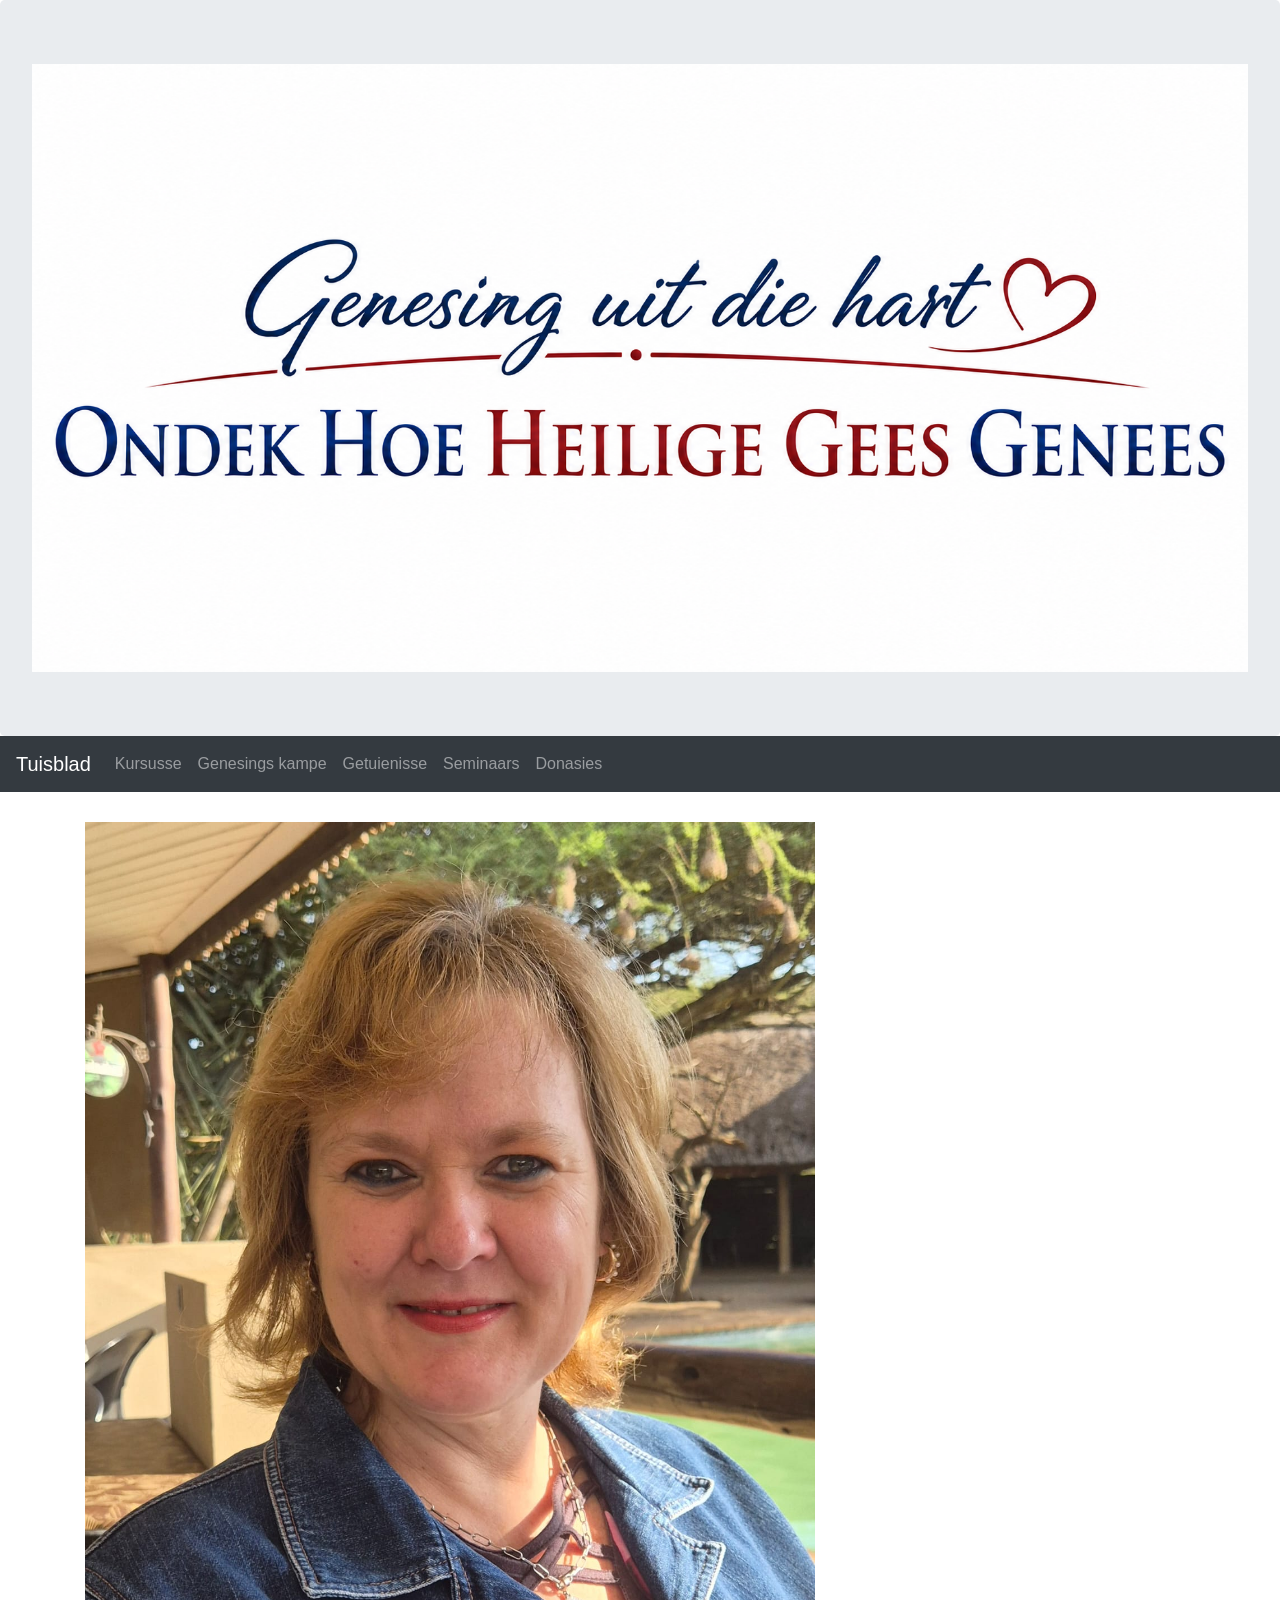
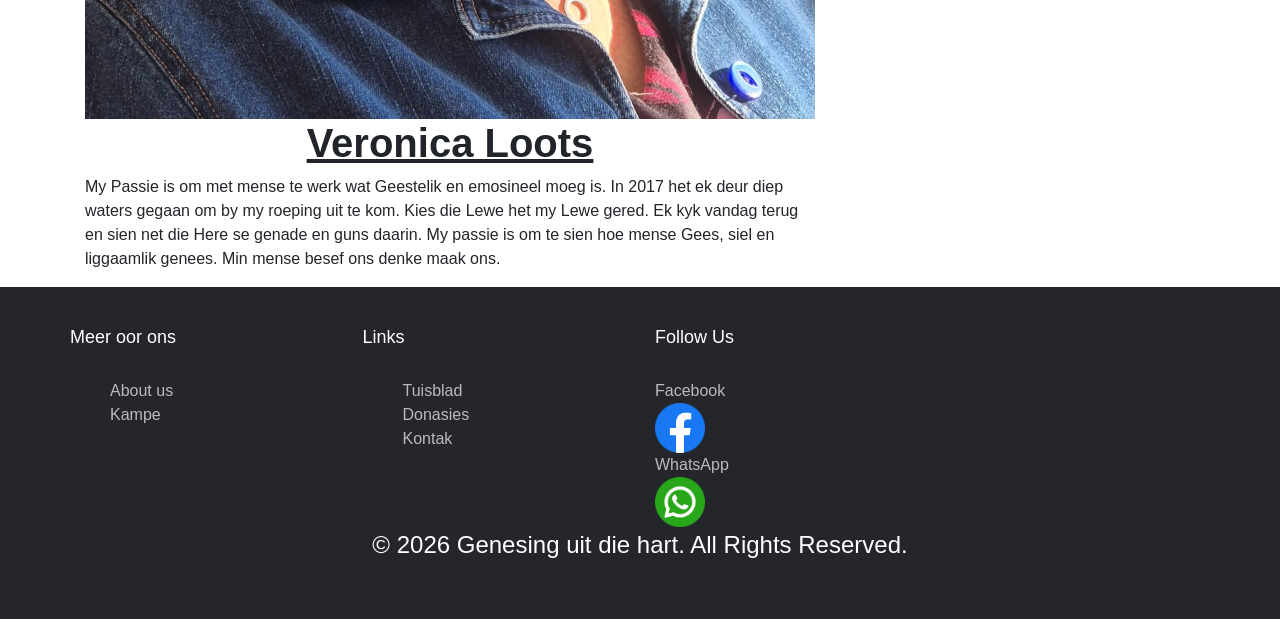
<file: Meer oor ons.html>
<!DOCTYPE html>
<html lang="en">
<head>
  <title>Genesing uit die hart.co.za</title>
  <meta charset="utf-8">
  <meta name="viewport" content="width=device-width, initial-scale=1">
  <link rel="stylesheet" href="https://cdn.jsdelivr.net/npm/bootstrap@4.6.2/dist/css/bootstrap.min.css">
  <link rel="stylesheet" href="https://cdnjs.cloudflare.com/ajax/libs/font-awesome/4.7.0/css/font-awesome.min.css">
  <script src="https://cdn.jsdelivr.net/npm/jquery@3.7.1/dist/jquery.slim.min.js"></script>
  <script src="https://cdn.jsdelivr.net/npm/popper.js@1.16.1/dist/umd/popper.min.js"></script>
  <script src="https://cdn.jsdelivr.net/npm/bootstrap@4.6.2/dist/js/bootstrap.bundle.min.js"></script>
  </head>
  <div class="jumbotron text-center" style="margin-bottom:0">
   <img src="Genesinguitdiehartondek.png" style="max-width:100%;height:auto;">
</div>
<style>
  /* Full screen overlay */
#loader-wrapper {
  position: fixed;
  top: 0;
  left: 0;
  width: 100%;
  height: 100%;
  background: #222;
  display: flex;
  justify-content: center;
  align-items: center;
  z-index: 9999;
  transition: opacity 0.5s ease;
}

/* The animated spinner */
.loader {
  border: 8px solid #f3f3f3;
  border-top: 8px solid #0400ff;
  border-radius: 50%;
  width: 60px;
  height: 60px;
  animation: spin 1s linear infinite;
}

@keyframes spin {
  0% { transform: rotate(0deg); }
  100% { transform: rotate(360deg); }
}

/* Class to hide the loader */
.loader-hidden {
  opacity: 0;
  visibility: hidden;
}
.circle {
  width: 100px;
  height: 100px;
  background-color: #ee0000;
  color: white;
  border-radius: 50%; /* Makes it a circle */
  display: flex;
  justify-content: center; /* Horizontally centers text */
  align-items: center;     /* Vertically centers text */
  text-align: center;
}
.container {
  display: flex;          /* Aligns circle and text in a row */
  align-items: center;    /* Vertically centers text with the circle */
  gap: 15px;              /* Adds space between the circle and text */
}
.button {
  border: none;
  color: white;
  padding: 16px 32px;
  text-align: center;
  text-decoration: none;
  display: inline-block;
  font-size: 16px;
  margin: 4px 2px;
  transition-duration: 0.4s;
  cursor: pointer;
}

.button1 {
  background-color: rgb(175, 175, 175);
  border-radius: 100px;
  border: 2px solid #000000;
  padding: 5px;
  width: 100%;
  height: 100px;
  color: rgb(0, 0, 0);
}

.button1:hover {
  background-color: #32d8ee;
  color: rgb(0, 0, 0);
}
.button2 {
  background-color: rgb(175, 175, 175);
  border-radius: 100px;
  border: 2px solid #000000;
  padding: 5px;
  width: 100%;
  height: 100px;
  color: rgb(0, 0, 0);
}

.button2:hover {
  background-color: #32d8ee;
  color: rgb(0, 0, 0);
}
.footer {
  background-color: #24262b;
  padding: 40px 0;
  color: #ffffff;
}
.footer-container {
  max-width: 1170px;
  margin: auto;
  display: flex;
  flex-wrap: wrap; /* Allows items to move to the next line on small screens */
}
.footer-col {
  width: 25%; /* Four columns on desktop */
  padding: 0 15px;
}
.footer-col h4 {
  font-size: 18px;
  margin-bottom: 30px;
}
.footer-col ul {
  list-style: none;
}
.footer-col a {
  color: #bbbbbb;
  text-decoration: none;
  display: block;
  transition: 0.3s;
}
.footer-col a:hover {
  color: #ffffff;
  padding-left: 8px;
}

/* 3. Media Queries for Responsiveness */
@media (max-width: 767px) {
  .footer-col {
    width: 50%; /* Two columns on tablets */
    margin-bottom: 30px;
  }
}
@media (max-width: 574px) {
  .footer-col {
    width: 100%; /* Single column on phones */
  }
}
div.gallery {
  display: flex;
  flex-wrap: wrap;
  justify-content: flex-start;
}

div.gallery-item {
  margin: 5px;

  width: 180px;
}

div.gallery-item:hover {
  
  transform: scale(1.2);
}

div.gallery-item img {
  width: 100%;
  height: auto;
}
</style>

<body>
  <div id="loader-wrapper">
  <div class="loader"></div>
</div>
<nav class="navbar navbar-expand-sm bg-dark navbar-dark">
  <a class="navbar-brand" href="index.html">Tuisblad</a>
  <button class="navbar-toggler" type="button" data-toggle="collapse" data-target="#collapsibleNavbar">
    <span class="navbar-toggler-icon"></span>
  </button>
  <div class="collapse navbar-collapse" id="collapsibleNavbar">
    <ul class="navbar-nav">
      <li class="nav-item">
        <a class="nav-link" href="Kursusse.html">Kursusse</a>
      </li>
      <li class="nav-item">
        <a class="nav-link" href="Hartskampe.html">Genesings kampe</a>
      </li>
      <li class="nav-item">
        <a class="nav-link" href="Getuienisse.html">Getuienisse</a>
      </li>
      <li class="nav-item">
        <a class="nav-link" href="Seminaars.html">Seminaars</a>
      </li>  
     <li class="nav-item">
        <a class="nav-link" href="Donasies.html">Donasies</a>
      </li>
    </ul>
  </div>  
</nav>
<div class="container" style="margin-top:30px">
  <div class="row">

<div class="col-sm-8">
  <div class="fakeimg"><img src="Veronica.jpg" style="max-width:100%;height:100%;"></div>
 
  <h1 style="text-align:center;"><b><u>Veronica Loots</u></b>
</h1>


<p>My Passie is om met mense te werk wat Geestelik en emosineel moeg is. In 2017 het ek deur diep waters gegaan om by my roeping uit te kom. Kies die Lewe het my Lewe gered. Ek kyk vandag terug en sien net die Here se genade en guns daarin. My passie is om te sien hoe mense Gees, siel en liggaamlik genees. Min mense besef ons denke maak ons.</p>





<script>
     function toggleDiv() {
        var x = document.getElementById("myDIV");
        if (x.style.display === "none") {
            x.style.display = "block";
        } else {
            x.style.display = "none";
        }
    }
   window.addEventListener("load", () => {
  const loader = document.getElementById("loader-wrapper");
  loader.classList.add("loader-hidden");
});
function setCookie(cname, cvalue, exdays) {
  const d = new Date();
  d.setTime(d.getTime() + (exdays * 24 * 60 * 60 * 1000));
  let expires = "expires="+d.toUTCString();
  document.cookie = cname + "=" + cvalue + ";" + expires + ";path=/";
}

function getCookie(cname) {
  let name = cname + "=";
  let ca = document.cookie.split(';');
  for(let i = 0; i < ca.length; i++) {
    let c = ca[i];
    while (c.charAt(0) == ' ') {
      c = c.substring(1);
    }
    if (c.indexOf(name) == 0) {
      return c.substring(name.length, c.length);
    }
  }
  return "";
}

function checkCookie() {
  let user = getCookie("username");
  if (user != "") {
    alert("Welcome again " + user);
  } else {
    user = prompt("Please enter your name:", "");
    if (user != "" && user != null) {
      setCookie("username", user, 365);
    }
  }
}
</script>


</div>
    </div>
    </div>

    <footer class="footer">
  <div class="footer-container">
    <div class="footer-col">
      <h4>Meer oor ons</h4>
      <ul>
        <li><a href="Meer oor ons.html">About us</a></li>
        <li><a href="Hartskampe.html">Kampe</a></li>
      </ul>
    </div>
    <div class="footer-col">
      <h4>Links</h4>
      <ul>
        <li><a href="index.html">Tuisblad</a></li>
        <li><a href="Donasies.html">Donasies</a></li>
        <li><a href="Kontak.html">Kontak</a></li>
      </ul>
    </div>
    <div class="footer-col">
      <h4>Follow Us</h4>
      <div class="social-links">
        <a href="https://web.facebook.com/genesinguitdiehart">Facebook</a><a href="https://web.facebook.com/share/p/1BEAXoa2Cj/" target="_blank"><img src="facebook.png" alt="Facebook" width="50" height="50"></a>
        <a href="tel:0826082104">WhatsApp</a><a href="tel:0826082104" target="_blank"><img src="whatsapp.png" alt="WhatsApp" width="50" height="50"></a>
        
      </div>
    </div>
  </div>
 <div class="footer-bottom">
    <p style="text-align: center; font-size: 24px;">&copy; 2026 Genesing uit die hart. All Rights Reserved.</p>
  </div>
</footer>
      

</body>
</html>
</file>
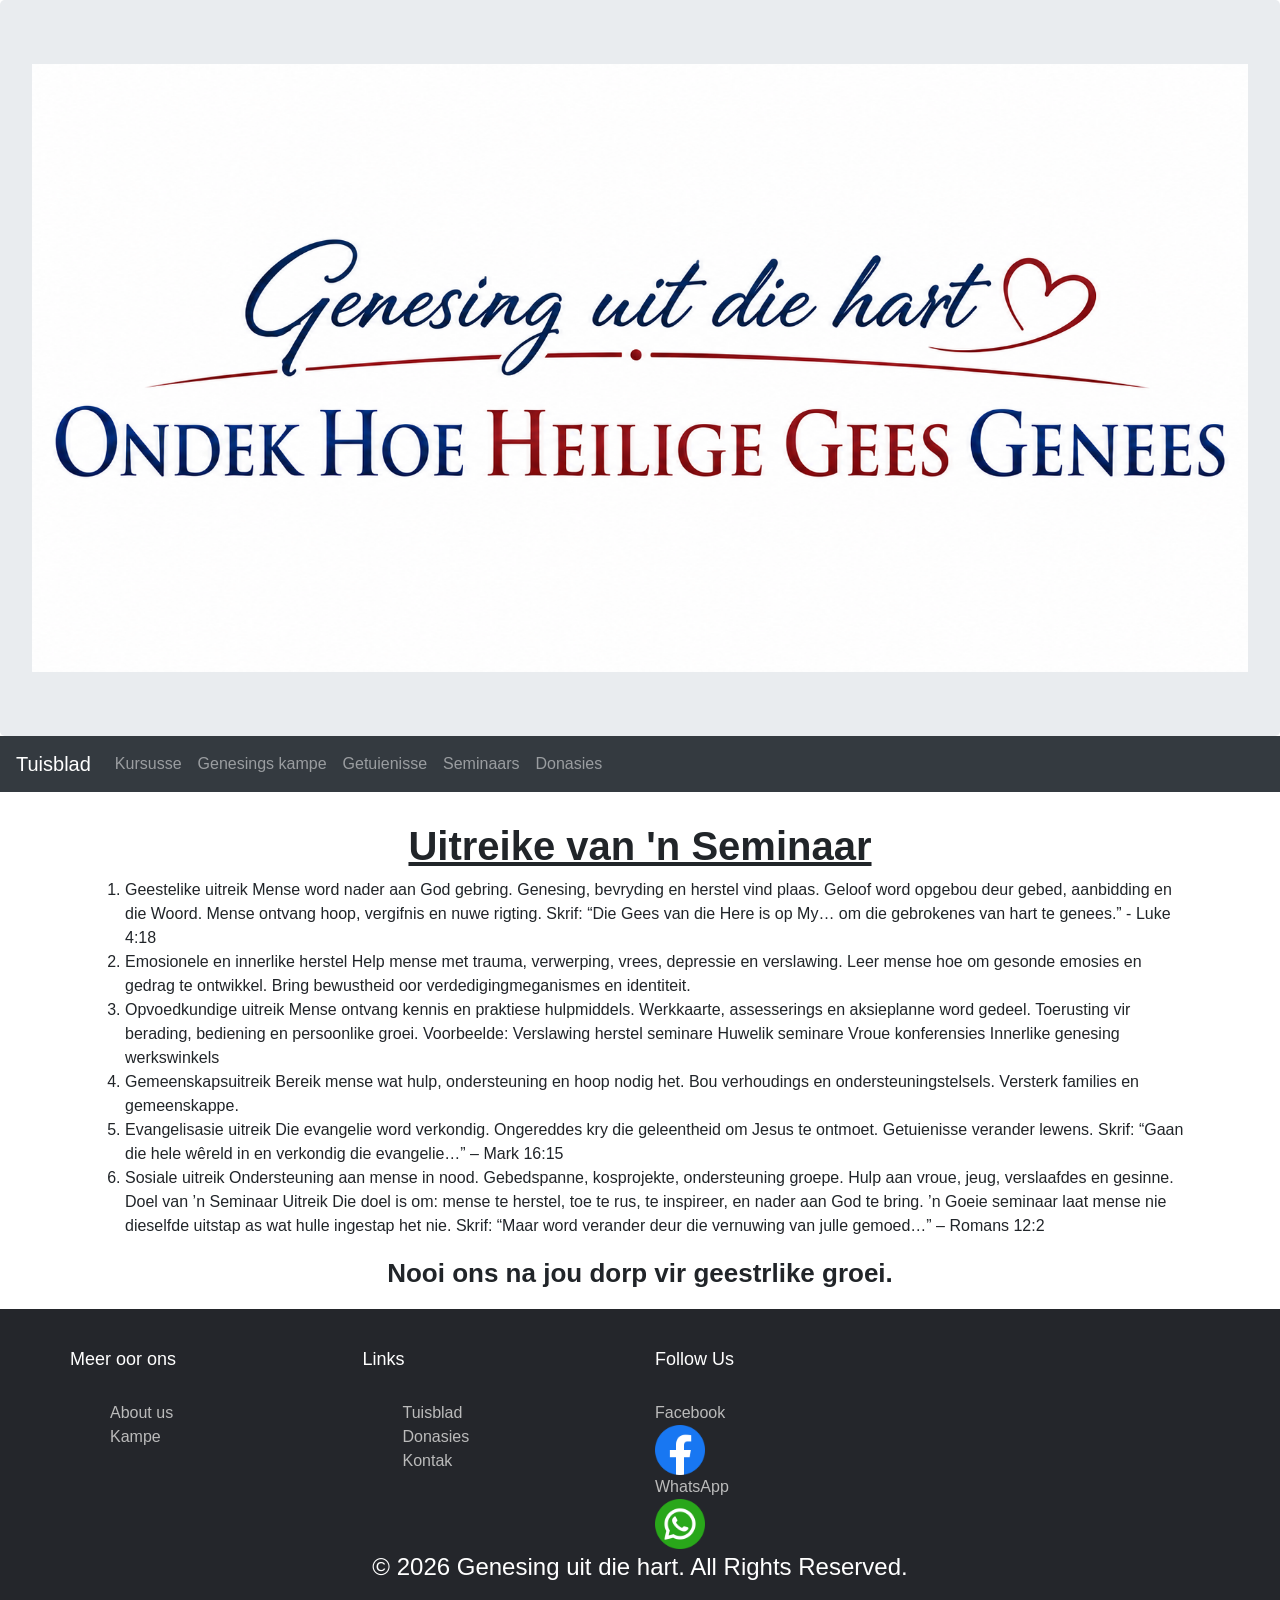
<file: Seminaars.html>
<!DOCTYPE html>
<html lang="en">
<head>
  <title>Genesing uit die hart.co.za</title>
  <meta charset="utf-8">
  <meta name="viewport" content="width=device-width, initial-scale=1">
  <link rel="stylesheet" href="https://cdn.jsdelivr.net/npm/bootstrap@4.6.2/dist/css/bootstrap.min.css">
  <link rel="stylesheet" href="https://cdnjs.cloudflare.com/ajax/libs/font-awesome/4.7.0/css/font-awesome.min.css">
  <script src="https://cdn.jsdelivr.net/npm/jquery@3.7.1/dist/jquery.slim.min.js"></script>
  <script src="https://cdn.jsdelivr.net/npm/popper.js@1.16.1/dist/umd/popper.min.js"></script>
  <script src="https://cdn.jsdelivr.net/npm/bootstrap@4.6.2/dist/js/bootstrap.bundle.min.js"></script>
  </head>
  <div class="jumbotron text-center" style="margin-bottom:0">
   <img src="Genesinguitdiehartondek.png" style="max-width:100%;height:auto;">
</div>
<style>
  /* Full screen overlay */
#loader-wrapper {
  position: fixed;
  top: 0;
  left: 0;
  width: 100%;
  height: 100%;
  background: #222;
  display: flex;
  justify-content: center;
  align-items: center;
  z-index: 9999;
  transition: opacity 0.5s ease;
}

/* The animated spinner */
.loader {
  border: 8px solid #f3f3f3;
  border-top: 8px solid #0400ff;
  border-radius: 50%;
  width: 60px;
  height: 60px;
  animation: spin 1s linear infinite;
}

@keyframes spin {
  0% { transform: rotate(0deg); }
  100% { transform: rotate(360deg); }
}

/* Class to hide the loader */
.loader-hidden {
  opacity: 0;
  visibility: hidden;
}
.circle {
  width: 100px;
  height: 100px;
  background-color: #ee0000;
  color: white;
  border-radius: 50%; /* Makes it a circle */
  display: flex;
  justify-content: center; /* Horizontally centers text */
  align-items: center;     /* Vertically centers text */
  text-align: center;
}
.container {
  display: flex;          /* Aligns circle and text in a row */
  align-items: center;    /* Vertically centers text with the circle */
  gap: 15px;              /* Adds space between the circle and text */
}
.button {
  border: none;
  color: white;
  padding: 16px 32px;
  text-align: center;
  text-decoration: none;
  display: inline-block;
  font-size: 16px;
  margin: 4px 2px;
  transition-duration: 0.4s;
  cursor: pointer;
}

.button1 {
  background-color: rgb(175, 175, 175);
  border-radius: 100px;
  border: 2px solid #000000;
  padding: 5px;
  width: 100%;
  height: 100px;
  color: rgb(0, 0, 0);
}

.button1:hover {
  background-color: #32d8ee;
  color: rgb(0, 0, 0);
}
.button2 {
  background-color: rgb(175, 175, 175);
  border-radius: 100px;
  border: 2px solid #000000;
  padding: 5px;
  width: 100%;
  height: 100px;
  color: rgb(0, 0, 0);
}

.button2:hover {
  background-color: #32d8ee;
  color: rgb(0, 0, 0);
}
.footer {
  background-color: #24262b;
  padding: 40px 0;
  color: #ffffff;
}
.footer-container {
  max-width: 1170px;
  margin: auto;
  display: flex;
  flex-wrap: wrap; /* Allows items to move to the next line on small screens */
}
.footer-col {
  width: 25%; /* Four columns on desktop */
  padding: 0 15px;
}
.footer-col h4 {
  font-size: 18px;
  margin-bottom: 30px;
}
.footer-col ul {
  list-style: none;
}
.footer-col a {
  color: #bbbbbb;
  text-decoration: none;
  display: block;
  transition: 0.3s;
}
.footer-col a:hover {
  color: #ffffff;
  padding-left: 8px;
}

/* 3. Media Queries for Responsiveness */
@media (max-width: 767px) {
  .footer-col {
    width: 50%; /* Two columns on tablets */
    margin-bottom: 30px;
  }
}
@media (max-width: 574px) {
  .footer-col {
    width: 100%; /* Single column on phones */
  }
}
div.gallery {
  display: flex;
  flex-wrap: wrap;
  justify-content: flex-start;
}

div.gallery-item {
  margin: 5px;

  width: 180px;
}

div.gallery-item:hover {
  
  transform: scale(1.2);
}

div.gallery-item img {
  width: 100%;
  height: auto;
}
</style>

<body>
  <div id="loader-wrapper">
  <div class="loader"></div>
</div>
<nav class="navbar navbar-expand-sm bg-dark navbar-dark">
  <a class="navbar-brand" href="index.html">Tuisblad</a>
  <button class="navbar-toggler" type="button" data-toggle="collapse" data-target="#collapsibleNavbar">
    <span class="navbar-toggler-icon"></span>
  </button>
  <div class="collapse navbar-collapse" id="collapsibleNavbar">
    <ul class="navbar-nav">
      <li class="nav-item">
        <a class="nav-link" href="Kursusse.html">Kursusse</a>
      </li>
      <li class="nav-item">
        <a class="nav-link" href="Hartskampe.html">Genesings kampe</a>
      </li>
      <li class="nav-item">
        <a class="nav-link" href="Getuienisse.html">Getuienisse</a>
      </li>
      <li class="nav-item">
        <a class="nav-link" href="Seminaars.html">Seminaars</a>
      </li>   
      <li class="nav-item">
        <a class="nav-link" href="Donasies.html">Donasies</a>
      </li>
    </ul>
  </div>  
</nav>
<div class="container" style="margin-top:30px">
  <div class="row">

<div class="col-sm-12">
  <h1 style="text-align:center;"><b><u>Uitreike van 'n Seminaar</u></b>
</h1>


<ol>
  <li>Geestelike uitreik
Mense word nader aan God gebring.
Genesing, bevryding en herstel vind plaas.
Geloof word opgebou deur gebed, aanbidding en die Woord.
Mense ontvang hoop, vergifnis en nuwe rigting.
Skrif:
“Die Gees van die Here is op My… om die gebrokenes van hart te genees.” - Luke 4:18</li>
  <li>Emosionele en innerlike herstel
Help mense met trauma, verwerping, vrees, depressie en verslawing.
Leer mense hoe om gesonde emosies en gedrag te ontwikkel.
Bring bewustheid oor verdedigingmeganismes en identiteit.</li>
  <li>Opvoedkundige uitreik
Mense ontvang kennis en praktiese hulpmiddels.
Werkkaarte, assesserings en aksieplanne word gedeel.
Toerusting vir berading, bediening en persoonlike groei.
Voorbeelde:
Verslawing herstel seminare
Huwelik seminare
Vroue konferensies
Innerlike genesing werkswinkels</li>
  <li>Gemeenskapsuitreik
Bereik mense wat hulp, ondersteuning en hoop nodig het.
Bou verhoudings en ondersteuningstelsels.
Versterk families en gemeenskappe.</li>
  <li>Evangelisasie uitreik
Die evangelie word verkondig.
Ongereddes kry die geleentheid om Jesus te ontmoet.
Getuienisse verander lewens.
Skrif: “Gaan die hele wêreld in en verkondig die evangelie…” – Mark 16:15</li>
<li>Sosiale uitreik
Ondersteuning aan mense in nood.
Gebedspanne, kosprojekte, ondersteuning groepe.
Hulp aan vroue, jeug, verslaafdes en gesinne.
Doel van ’n Seminaar Uitreik
Die doel is om:
mense te herstel,
toe te rus,
te inspireer,
en nader aan God te bring.
’n Goeie seminaar laat mense nie dieselfde uitstap as wat hulle ingestap het nie.
Skrif:
“Maar word verander deur die vernuwing van julle gemoed…” – Romans 12:2
</li>
</ol>


<p style="text-align: center; font-size: 26px;" ><b>Nooi ons na jou dorp vir geestrlike groei.</b></p>

<script>
     function toggleDiv() {
        var x = document.getElementById("myDIV");
        if (x.style.display === "none") {
            x.style.display = "block";
        } else {
            x.style.display = "none";
        }
    }
   window.addEventListener("load", () => {
  const loader = document.getElementById("loader-wrapper");
  loader.classList.add("loader-hidden");
});
function setCookie(cname, cvalue, exdays) {
  const d = new Date();
  d.setTime(d.getTime() + (exdays * 24 * 60 * 60 * 1000));
  let expires = "expires="+d.toUTCString();
  document.cookie = cname + "=" + cvalue + ";" + expires + ";path=/";
}

function getCookie(cname) {
  let name = cname + "=";
  let ca = document.cookie.split(';');
  for(let i = 0; i < ca.length; i++) {
    let c = ca[i];
    while (c.charAt(0) == ' ') {
      c = c.substring(1);
    }
    if (c.indexOf(name) == 0) {
      return c.substring(name.length, c.length);
    }
  }
  return "";
}

function checkCookie() {
  let user = getCookie("username");
  if (user != "") {
    alert("Welcome again " + user);
  } else {
    user = prompt("Please enter your name:", "");
    if (user != "" && user != null) {
      setCookie("username", user, 365);
    }
  }
}
</script>

</div>
    </div>
    </div>

    <footer class="footer">
  <div class="footer-container">
    <div class="footer-col">
      <h4>Meer oor ons</h4>
      <ul>
        <li><a href="Meer oor ons.html">About us</a></li>
        <li><a href="Hartskampe.html">Kampe</a></li>
      </ul>
    </div>
    <div class="footer-col">
      <h4>Links</h4>
      <ul>
        <li><a href="index.html">Tuisblad</a></li>
        <li><a href="Donasies.html">Donasies</a></li>
        <li><a href="Kontak.html">Kontak</a></li>
      </ul>
    </div>
    <div class="footer-col">
      <h4>Follow Us</h4>
      <div class="social-links">
        <a href="https://web.facebook.com/genesinguitdiehart">Facebook</a><a href="https://web.facebook.com/share/p/1BEAXoa2Cj/" target="_blank"><img src="facebook.png" alt="Facebook" width="50" height="50"></a>
        <a href="tel:0826082104">WhatsApp</a><a href="tel:0826082104" target="_blank"><img src="whatsapp.png" alt="WhatsApp" width="50" height="50"></a>
        
      </div>
    </div>
  </div>
  <div class="footer-bottom">
    <p style="text-align: center; font-size: 24px;">&copy; 2026 Genesing uit die hart. All Rights Reserved.</p>
  </div>
</footer>
      

</body>
</html>
</file>
